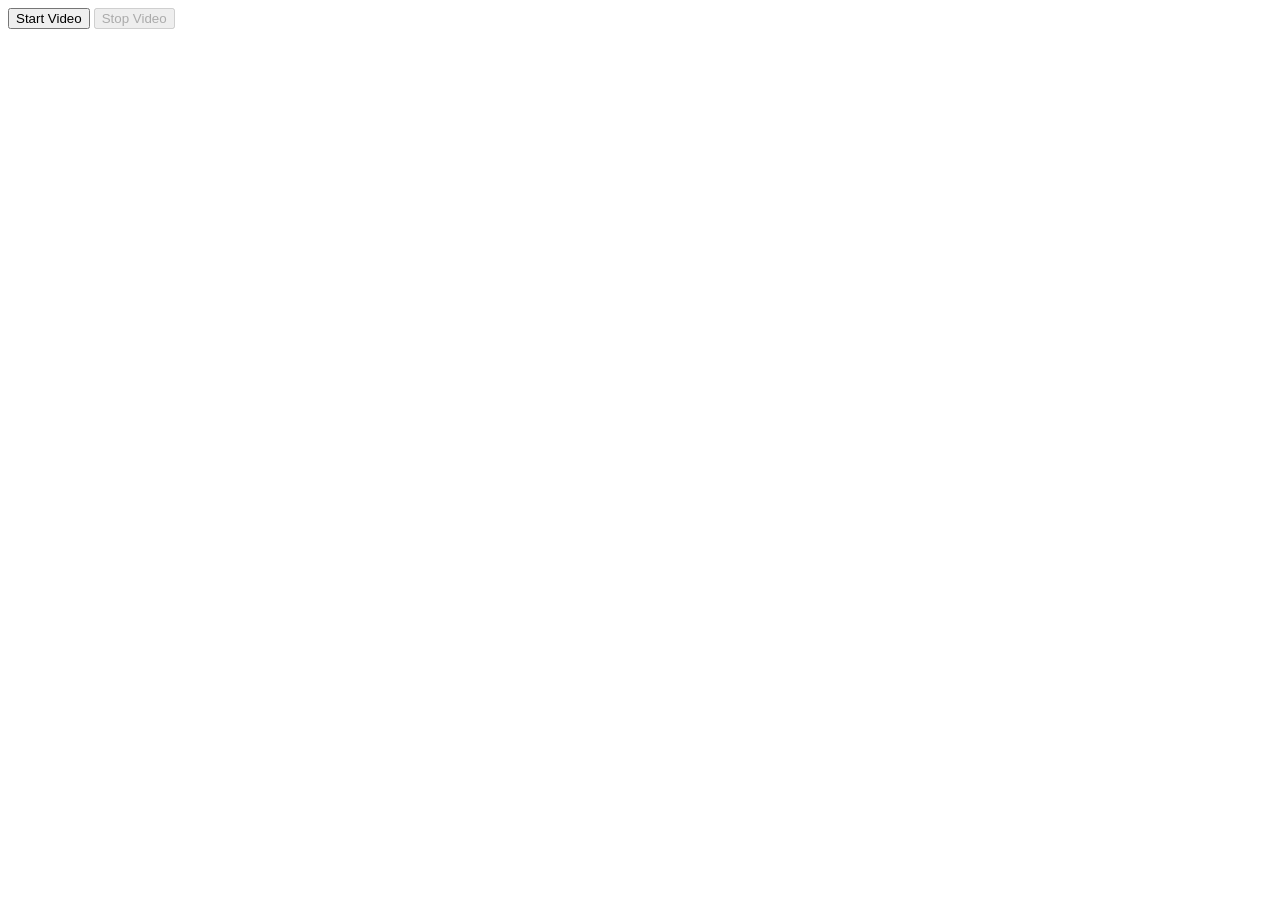
<file: templates/index3.html>
<!DOCTYPE html>
<html>
  <head>
    <title>Webcam App</title>
  </head>
  <body>
    <button id="start_btn" onclick="startVideo()">Start Video</button>
    <button id="stop_btn" onclick="stopVideo()" disabled>Stop Video</button>
    <br />
    <img id="video" />
    <script>
      var video = document.getElementById("video");
      var startBtn = document.getElementById("start_btn");
      var stopBtn = document.getElementById("stop_btn");
      var xhr = null;

      function startVideo() {
        startBtn.disabled = true;
        stopBtn.disabled = false;
        xhr = new XMLHttpRequest();
        xhr.open("GET", "/start_video", true);
        xhr.send(null);
        video.src = "/video_feed";
      }

      function stopVideo() {
        startBtn.disabled = false;
        stopBtn.disabled = true;
        xhr = new XMLHttpRequest();
        xhr.open("GET", "/stop_video", true);
        xhr.send(null);
        video.src = "";
      }
    </script>
  </body>
</html>
</file>
